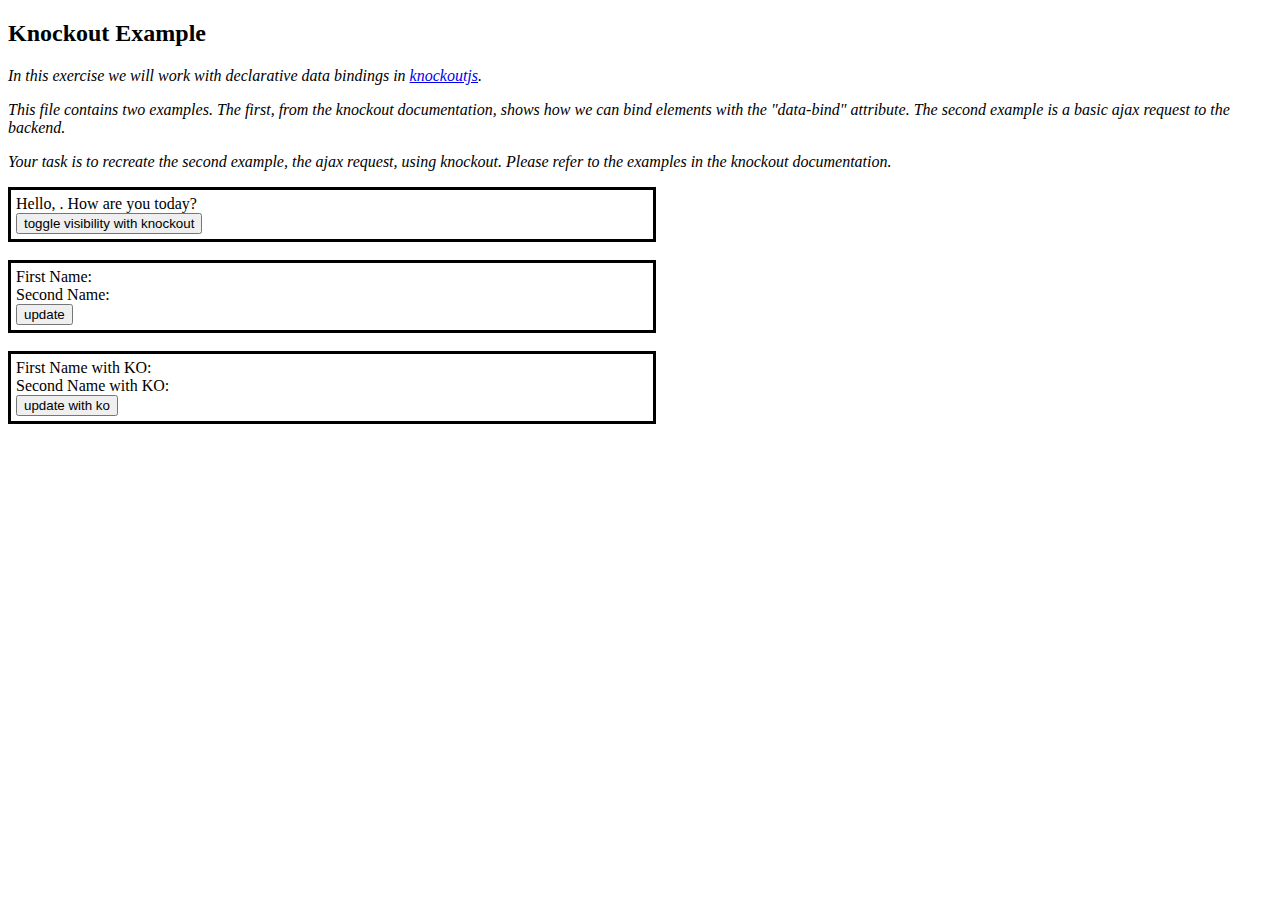
<file: data-binding-exercise-361/target/databind-0.0.1-SNAPSHOT/index.html>
<!DOCTYPE html>
<html>
<head>
<meta charset="UTF-8">
<title>CSCI 361 Declarative Data Bindings Exercise</title>
<script src="https://code.jquery.com/jquery-3.4.1.min.js" 
        integrity="sha256-CSXorXvZcTkaix6Yvo6HppcZGetbYMGWSFlBw8HfCJo=" 
        crossorigin="anonymous"></script>
<script src="http://ajax.aspnetcdn.com/ajax/knockout/knockout-3.4.2.js"></script>
<script type="text/javascript">
var myViewModel;

function updateItem() {
    $.ajax({
        url : 'myservlet',
        dataType : 'json',
        success : function(r) {
            $("#firstName").html(r.first);
            $("#secondName").html(r.second);
        }
    });
}

function updateItemWithKO() {
    $.ajax({
        url : 'myservlet',
        dataType : 'json',
        success : function(r) {
            myViewModel.firstNameWithKO(r.first);
            myViewModel.secondNameWithKO(r.second);
        }
    });
}

$(document).ready(function() {
    myViewModel = { greetingName: ko.observable('Alice'),
        firstNameWithKO: ko.observable('Askhat'), secondNameWithKO: ko.observable('Kenenbay')};
    myViewModel.shouldShowMessage = ko.observable(true);
    ko.applyBindings(myViewModel);
    
    $("#update-item").on('click', function () {
        updateItem();
    });

    $("#update-item-with-ko").on('click', function () {
        updateItemWithKO();
    });

    $("#ko-example").on('click', function () {
        if (myViewModel.shouldShowMessage()) {
            myViewModel.shouldShowMessage(false);
        } else {
            myViewModel.shouldShowMessage(true);
        }
    });
    
    updateItem();
    updateItemWithKO();
});
</script>
<style>
p {font-style: italic;}
div.example { border: solid; width: 50%; padding: 5px;}
</style>
</head>
<body>
<h2>Knockout Example</h2>
<p>
In this exercise we will work with declarative data bindings in <a href="https://knockoutjs.com/">knockoutjs</a>.
</p>
<p>
This file contains two examples.  The first, from the knockout documentation, shows how we can bind elements with the "data-bind" attribute.
The second example is a basic ajax request to the backend. 
</p>
<p>
Your task is to recreate the second example, the ajax request, using knockout.  Please refer to the examples in the knockout documentation.
</p>
<div class="example">
<div data-bind="visible: shouldShowMessage">
Hello, <b><span data-bind="text: greetingName"></span></b>.
How are you today?
</div>
<button id="ko-example" type="button">toggle visibility with knockout</button>
</div>
<br>
<div class="example">
First Name: <span id="firstName"></span><br>
Second Name: <span id="secondName"></span><br>
<button id="update-item" type="button">update</button>
</div>
<br>
<div class="example">
    First Name with KO: <span id="firstNameWithKO" data-bind="text: firstNameWithKO"></span><br>
    Second Name with KO: <span id="secondNameWithKO" data-bind="text: secondNameWithKO"></span><br>
    <button id="update-item-with-ko" type="button">update with ko</button>
</div>
<br>
</div>
</body>
</html>
</file>
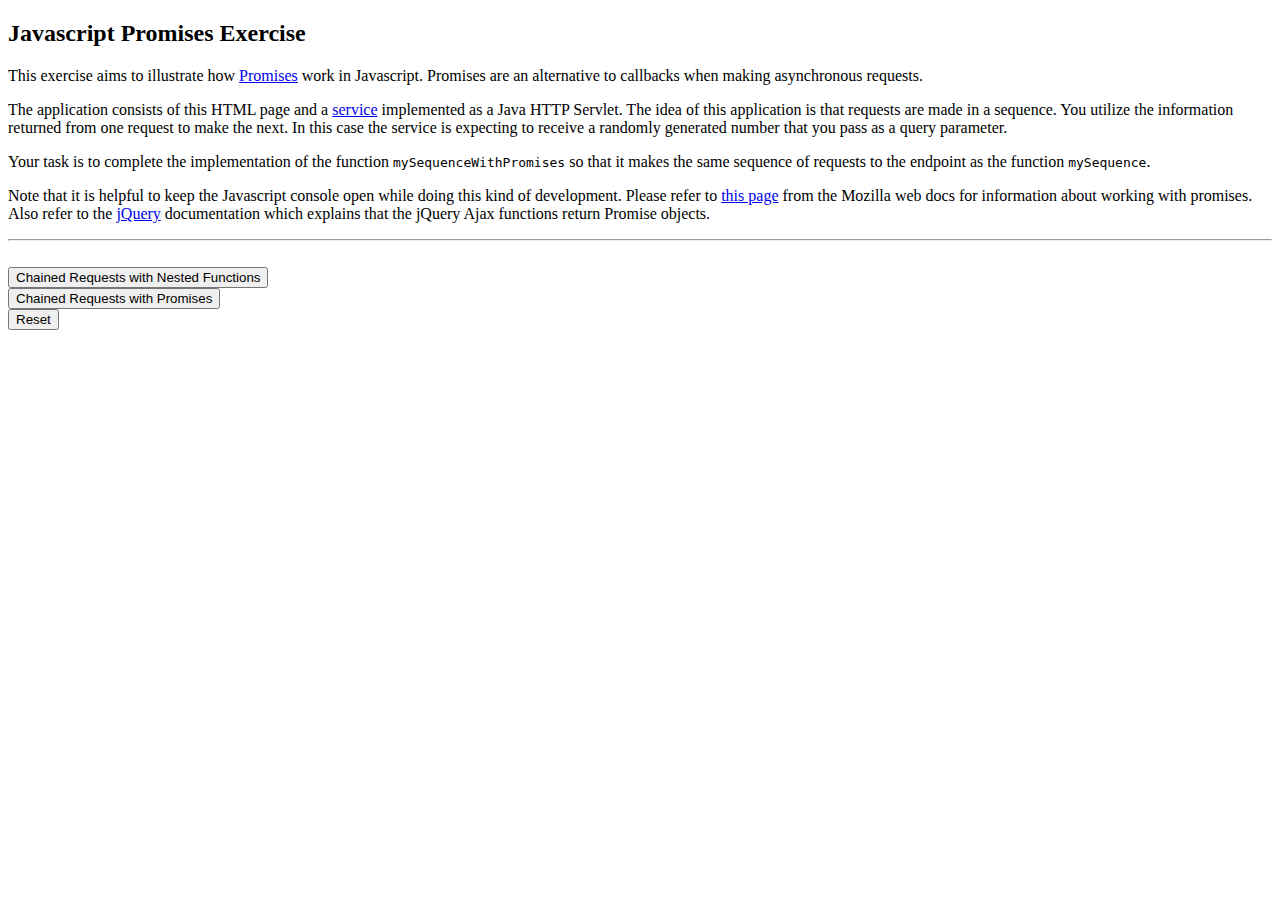
<file: promise-asynchronous-exercise-361/target/promiseasync-0.0.1-SNAPSHOT/index.html>
<!DOCTYPE html>
<html>
<head>
<meta charset="UTF-8">
<title>Javascript Promises Exercise</title>
<script src="https://code.jquery.com/jquery-3.4.1.min.js" 
        integrity="sha256-CSXorXvZcTkaix6Yvo6HppcZGetbYMGWSFlBw8HfCJo=" 
        crossorigin="anonymous"></script>
<script type="text/javascript">
function showSuccess() {console.log("Success!");}

function show(value) {
    $("#requestMessage").html("The number of steps is " + value.steps + ", and the expected number is " + value.expected);
}

function mySequence() {
    $.get("myservlet",{},function (r) {
        show(r);
        $.get("myservlet?chain=" + r.expected, {}, function (r) {
            show(r);
            $.get("myservlet?chain=" + r.expected, {}, function (r) {
                show(r);
                $.get("myservlet?chain=" + r.expected, {}, function (r) {
                    show(r);
                    $.get("myservlet?chain=" + r.expected, {}, function (r) {
                        console.log("Number of steps advanced is " + r.steps);
                        show(r);
                    }, "json");
                }, "json");
            }, "json");
        }, "json");
    }, "json");
}
function helperFunction(result){
    return $.ajax({
        url: "myservlet?chain=".concat(result.expected),
        dataType: "json",
        success: function (r) {
            show(r);
        }
    })
}
function mySequenceWithPromises() {
    var promise = $.ajax({
        url: "myservlet",
        dataType: "json",
        success: function (r) {
            show(r);
        }
    });
    var i;
    for(i = 0; i < 4; i ++){
        promise = promise.then(helperFunction);
    }
    promise.then(function (r) {
        console.log("Number of steps advanced is " + r.steps);
    })
}

$(document).ready(function () {
    console.log("Page Loaded");
    
    $("#seqN").on("click", function () {
        mySequence();
    });
    
    $("#seqP").on("click", function () {
        mySequenceWithPromises();
    });
    
    $("#seqReset").on("click", function () {
        $.get("myservlet?reset=1", showSuccess);
        $("#requestMessage").html("");
    });
});
</script>
</head>
<body>
<h2>Javascript Promises Exercise</h2>
<p>
This exercise aims to illustrate how <a href="https://developer.mozilla.org/en-US/docs/Web/JavaScript/Reference/Global_Objects/Promise">Promises</a> work in Javascript.  Promises are an alternative to callbacks when making asynchronous requests.  
</p>
<p>The application consists of this HTML page and a <a href="myservlet">service</a> implemented as a Java HTTP Servlet.  
The idea of this application is that requests are made in a sequence.  You utilize the information returned from one 
request to make the next.  In this case the service is expecting to receive a randomly generated number that you
pass as a query parameter.  
</p>
<p>Your task is to complete the implementation of the function 
<span style="font-family: monospace">mySequenceWithPromises</span> so that it makes the same sequence of requests
to the endpoint as the function <span style="font-family: monospace">mySequence</span>.
</p>
<p>Note that it is helpful to keep the Javascript console open while doing this kind of development.
Please refer to <a href="https://developer.mozilla.org/en-US/docs/Web/JavaScript/Reference/Global_Objects/Promise">this page</a> from the Mozilla
web docs for information about working with promises.  Also refer to the <a href="https://api.jquery.com/jquery.ajax/">jQuery</a> documentation 
which explains that the jQuery Ajax functions return Promise objects.  
</p>
<hr>
<div id="requestMessage"></div><br>
<button id="seqN">Chained Requests with Nested Functions</button><br>
<button id="seqP">Chained Requests with Promises</button><br>
<button id="seqReset">Reset</button>
</body>
</html>
</file>
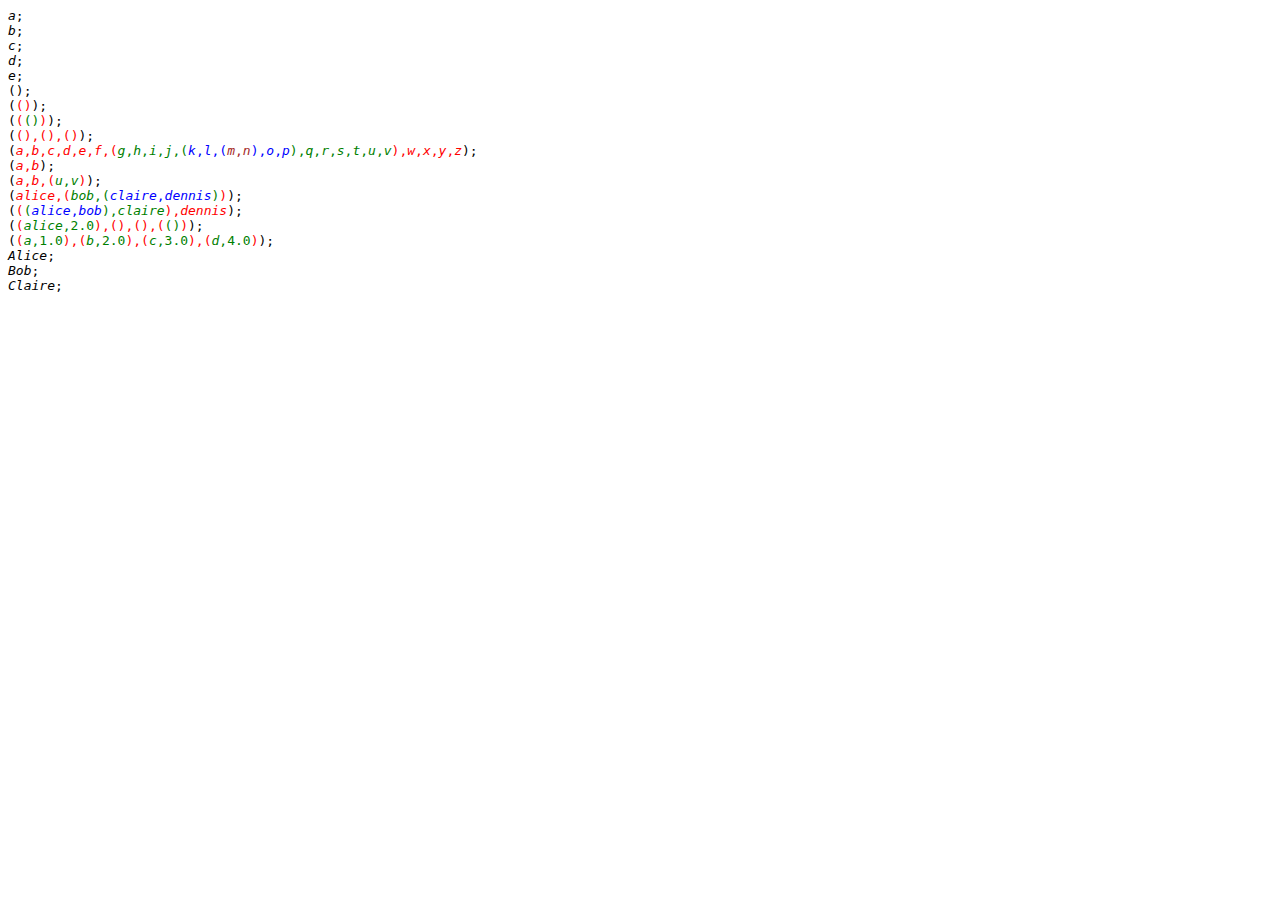
<file: parser-exercise-361/parse.html>
<!DOCTYPE html><html><head><meta charset="UTF-8"><link rel="stylesheet" type="text/css" href="style.css"></head><body><div>
<i>a</i>;
<br><i>b</i>;
<br><i>c</i>;
<br><i>d</i>;
<br><i>e</i>;
<br>(<span class="lv0"></span>);
<br>(<span class="lv0">(<span class="lv1"></span>)</span>);
<br>(<span class="lv0">(<span class="lv1">(<span class="lv2"></span>)</span>)</span>);
<br>(<span class="lv0">(<span class="lv1"></span>),(<span class="lv1"></span>),(<span class="lv1"></span>)</span>);
<br>(<span class="lv0"><i>a</i>,<i>b</i>,<i>c</i>,<i>d</i>,<i>e</i>,<i>f</i>,(<span class="lv1"><i>g</i>,<i>h</i>,<i>i</i>,<i>j</i>,(<span class="lv2"><i>k</i>,<i>l</i>,(<span class="lv3"><i>m</i>,<i>n</i></span>),<i>o</i>,<i>p</i></span>),<i>q</i>,<i>r</i>,<i>s</i>,<i>t</i>,<i>u</i>,<i>v</i></span>),<i>w</i>,<i>x</i>,<i>y</i>,<i>z</i></span>);
<br>(<span class="lv0"><i>a</i>,<i>b</i></span>);
<br>(<span class="lv0"><i>a</i>,<i>b</i>,(<span class="lv1"><i>u</i>,<i>v</i></span>)</span>);
<br>(<span class="lv0"><i>alice</i>,(<span class="lv1"><i>bob</i>,(<span class="lv2"><i>claire</i>,<i>dennis</i></span>)</span>)</span>);
<br>(<span class="lv0">(<span class="lv1">(<span class="lv2"><i>alice</i>,<i>bob</i></span>),<i>claire</i></span>),<i>dennis</i></span>);
<br>(<span class="lv0">(<span class="lv1"><i>alice</i>,2.0</span>),(<span class="lv1"></span>),(<span class="lv1"></span>),(<span class="lv1">(<span class="lv2"></span>)</span>)</span>);
<br>(<span class="lv0">(<span class="lv1"><i>a</i>,1.0</span>),(<span class="lv1"><i>b</i>,2.0</span>),(<span class="lv1"><i>c</i>,3.0</span>),(<span class="lv1"><i>d</i>,4.0</span>)</span>);
<br><i>Alice</i>;
<br><i>Bob</i>;
<br><i>Claire</i>;
<br></div></body></html>
</file>
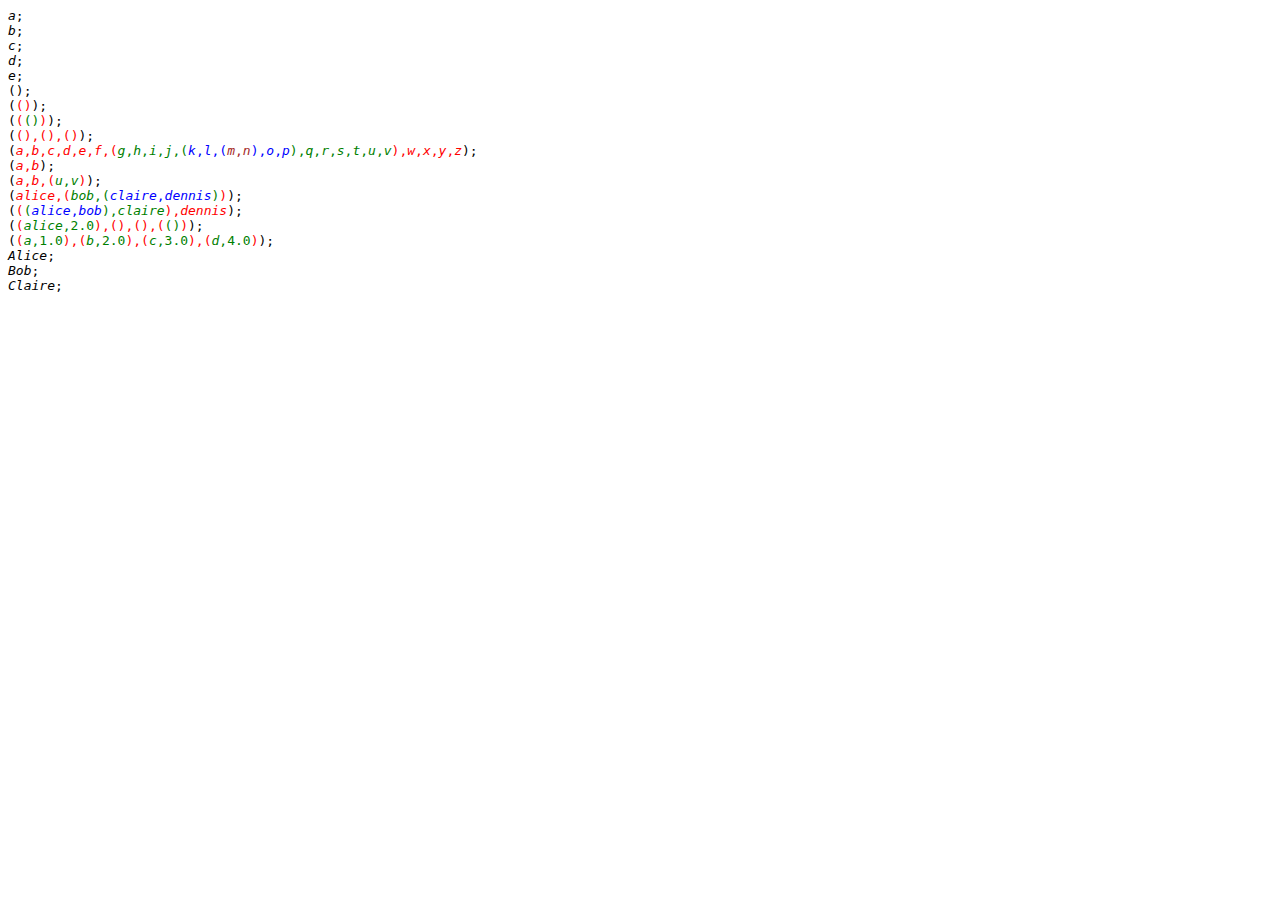
<file: parser-exercise-361/result.html>
<!DOCTYPE html><html><head><meta charset="UTF-8"><link rel="stylesheet" type="text/css" href="style.css"></head><body><div>
<i>a</i>;
<br><i>b</i>;
<br><i>c</i>;
<br><i>d</i>;
<br><i>e</i>;
<br>(<span class = 'lv0'></span>);
<br>(<span class = 'lv0'>(<span class = 'lv1'></span>)</span>);
<br>(<span class = 'lv0'>(<span class = 'lv1'>(<span class = 'lv2'></span>)</span>)</span>);
<br>(<span class = 'lv0'>(<span class = 'lv1'></span>),(<span class = 'lv1'></span>),(<span class = 'lv1'></span>)</span>);
<br>(<span class = 'lv0'><i>a</i>,<i>b</i>,<i>c</i>,<i>d</i>,<i>e</i>,<i>f</i>,(<span class = 'lv1'><i>g</i>,<i>h</i>,<i>i</i>,<i>j</i>,(<span class = 'lv2'><i>k</i>,<i>l</i>,(<span class = 'lv3'><i>m</i>,<i>n</i></span>),<i>o</i>,<i>p</i></span>),<i>q</i>,<i>r</i>,<i>s</i>,<i>t</i>,<i>u</i>,<i>v</i></span>),<i>w</i>,<i>x</i>,<i>y</i>,<i>z</i></span>);
<br>(<span class = 'lv0'><i>a</i>,<i>b</i></span>);
<br>(<span class = 'lv0'><i>a</i>,<i>b</i>,(<span class = 'lv1'><i>u</i>,<i>v</i></span>)</span>);
<br>(<span class = 'lv0'><i>alice</i>,(<span class = 'lv1'><i>bob</i>,(<span class = 'lv2'><i>claire</i>,<i>dennis</i></span>)</span>)</span>);
<br>(<span class = 'lv0'>(<span class = 'lv1'>(<span class = 'lv2'><i>alice</i>,<i>bob</i></span>),<i>claire</i></span>),<i>dennis</i></span>);
<br>(<span class = 'lv0'>(<span class = 'lv1'><i>alice</i>,2.0</span>),(<span class = 'lv1'></span>),(<span class = 'lv1'></span>),(<span class = 'lv1'>(<span class = 'lv2'></span>)</span>)</span>);
<br>(<span class = 'lv0'>(<span class = 'lv1'><i>a</i>,1.0</span>),(<span class = 'lv1'><i>b</i>,2.0</span>),(<span class = 'lv1'><i>c</i>,3.0</span>),(<span class = 'lv1'><i>d</i>,4.0</span>)</span>);
<br><i>Alice</i>;
<br><i>Bob</i>;
<br><i>Claire</i>;
<br><br></div></body></html>
</file>
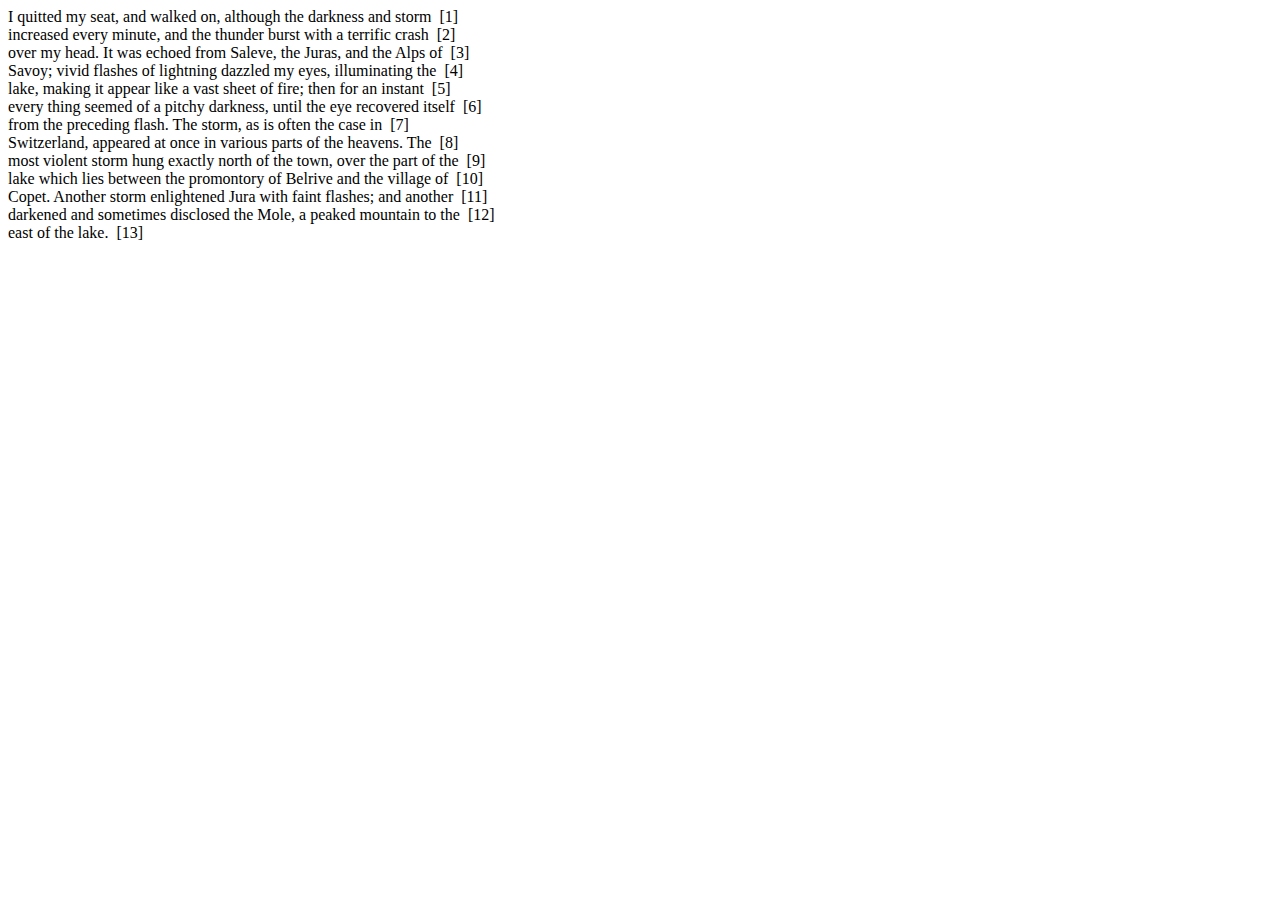
<file: Askhat HomeWorkOne/homework-1-361-master/frankensteinsample.html>
<!DOCTYPE html>
<html><head><meta charset="UTF-8"></head><body>
<div>
I quitted my seat, and walked on, although the darkness and storm<span id="line_1">&nbsp&nbsp[1]</span><br>
increased every minute, and the thunder burst with a terrific crash<span id="line_2">&nbsp&nbsp[2]</span><br>
over my head.  It was echoed from Saleve, the Juras, and the Alps of<span id="line_3">&nbsp&nbsp[3]</span><br>
Savoy; vivid flashes of lightning dazzled my eyes, illuminating the<span id="line_4">&nbsp&nbsp[4]</span><br>
lake, making it appear like a vast sheet of fire; then for an instant<span id="line_5">&nbsp&nbsp[5]</span><br>
every thing seemed of a pitchy darkness, until the eye recovered itself<span id="line_6">&nbsp&nbsp[6]</span><br>
from the preceding flash.  The storm, as is often the case in<span id="line_7">&nbsp&nbsp[7]</span><br>
Switzerland, appeared at once in various parts of the heavens.  The<span id="line_8">&nbsp&nbsp[8]</span><br>
most violent storm hung exactly north of the town, over the part of the<span id="line_9">&nbsp&nbsp[9]</span><br>
lake which lies between the promontory of Belrive and the village of<span id="line_10">&nbsp&nbsp[10]</span><br>
Copet.  Another storm enlightened Jura with faint flashes; and another<span id="line_11">&nbsp&nbsp[11]</span><br>
darkened and sometimes disclosed the Mole, a peaked mountain to the<span id="line_12">&nbsp&nbsp[12]</span><br>
east of the lake.<span id="line_13">&nbsp&nbsp[13]</span><br>
</div></body></html>
</file>
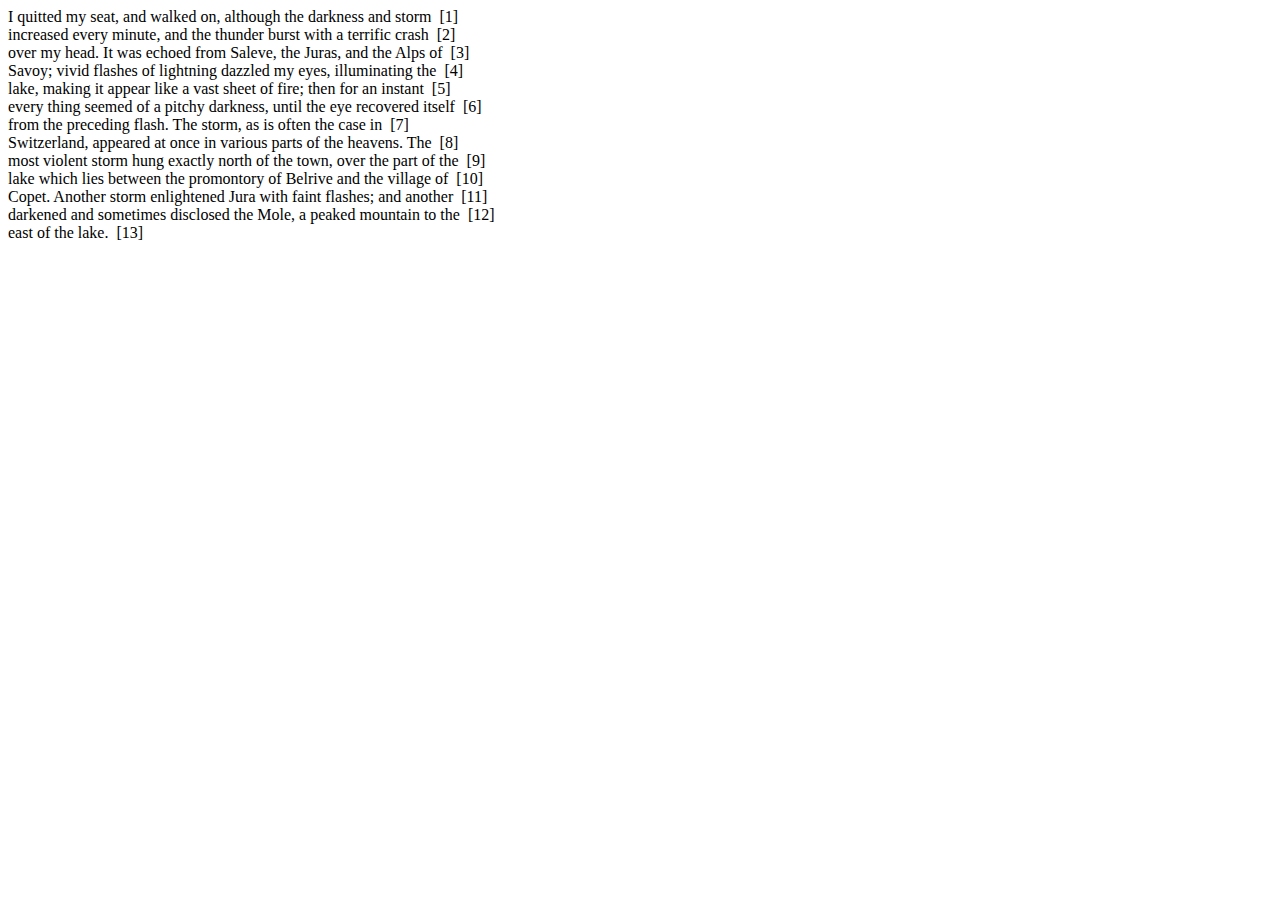
<file: Askhat HomeWorkOne/homework-1-361-master/frankensteinsampleExample.html>
<!DOCTYPE html>
<html><head><meta charset="UTF-8"></head><body>
<div>
I quitted my seat, and walked on, although the darkness and storm<span id="line_1">&nbsp&nbsp[1]</span><br>
increased every minute, and the thunder burst with a terrific crash<span id="line_2">&nbsp&nbsp[2]</span><br>
over my head.  It was echoed from Saleve, the Juras, and the Alps of<span id="line_3">&nbsp&nbsp[3]</span><br>
Savoy; vivid flashes of lightning dazzled my eyes, illuminating the<span id="line_4">&nbsp&nbsp[4]</span><br>
lake, making it appear like a vast sheet of fire; then for an instant<span id="line_5">&nbsp&nbsp[5]</span><br>
every thing seemed of a pitchy darkness, until the eye recovered itself<span id="line_6">&nbsp&nbsp[6]</span><br>
from the preceding flash.  The storm, as is often the case in<span id="line_7">&nbsp&nbsp[7]</span><br>
Switzerland, appeared at once in various parts of the heavens.  The<span id="line_8">&nbsp&nbsp[8]</span><br>
most violent storm hung exactly north of the town, over the part of the<span id="line_9">&nbsp&nbsp[9]</span><br>
lake which lies between the promontory of Belrive and the village of<span id="line_10">&nbsp&nbsp[10]</span><br>
Copet.  Another storm enlightened Jura with faint flashes; and another<span id="line_11">&nbsp&nbsp[11]</span><br>
darkened and sometimes disclosed the Mole, a peaked mountain to the<span id="line_12">&nbsp&nbsp[12]</span><br>
east of the lake.<span id="line_13">&nbsp&nbsp[13]</span><br>
</div></body></html>
</file>
<file: parser-exercise-361/style.css>
div {
	font-family: monospace;
}

.lv0 {
	color: red;
}

.lv1 {
	color: green;
}

.lv2 {
    color: blue;
}

.lv3 {
    color: brown;
}

.lv4 {
	color: purple;
}

.lv5 {
	color: Gold;
}
</file>
